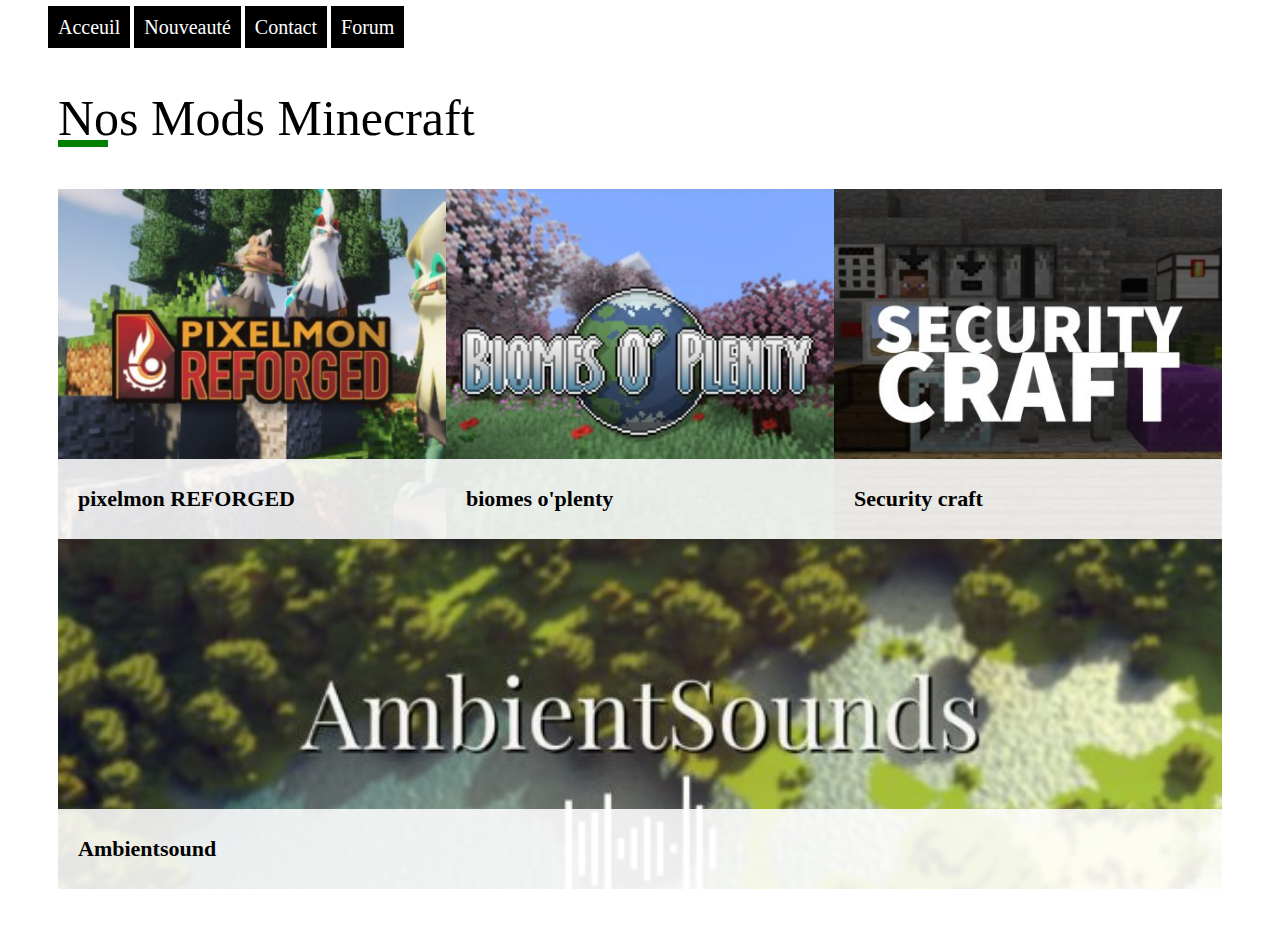
<file: page-web/Mods.html>
<!DOCTYPE html>
<html>
<head>
	<meta charset="utf-8">
	<meta name="viewport" content="width=device-width, initial-scale=1">
	<title>Les Mods</title>
</head>
<link rel="stylesheet" type="text/css" href="css/styles.css">
<body>
	<!-- menu de navigation -->	   

<nav class="menu-nav">
	<ul>
		<li class="btn">
			<a href="Index.html">Acceuil</a>
		</li>
		<li class="btn">
			<a href="Nouveauté.html">Nouveauté</a>
		</li>
		<li class="btn">
			<a href="Contact.html">Contact</a>
		</li>
		<li class="btn">
			<a href="Forum.html">Forum</a>
		</li>
	</ul>
</nav>
</header>

<!-- haut de page -->


<section class="item">
	<h2 class="sectiontitre">Nos Mods Minecraft</h2>
	<div class="best">
		<a class="plant plant1"href="pixelmon.html">
			<div class="pd">
				<p class="name">pixelmon REFORGED</p>
				
			</div>
		</a>
		<a class="plant plant2"href="biome.html">
			<div class="pd">
				<p class="name">biomes o'plenty</p>
		    </div>
	    </a>
		<a class="plant plant3"href="security.html">
						<div class="pd">
				<p class="name">Security craft</p>
		    </div>
		</a>
		                <a class="plant plant4"href="ambientsound.html">
		                				<div class="pd">
				<p class="name">Ambientsound</p>
		    </div>
		                </a>
	</div>

</section>


</body>
</html>
</file>
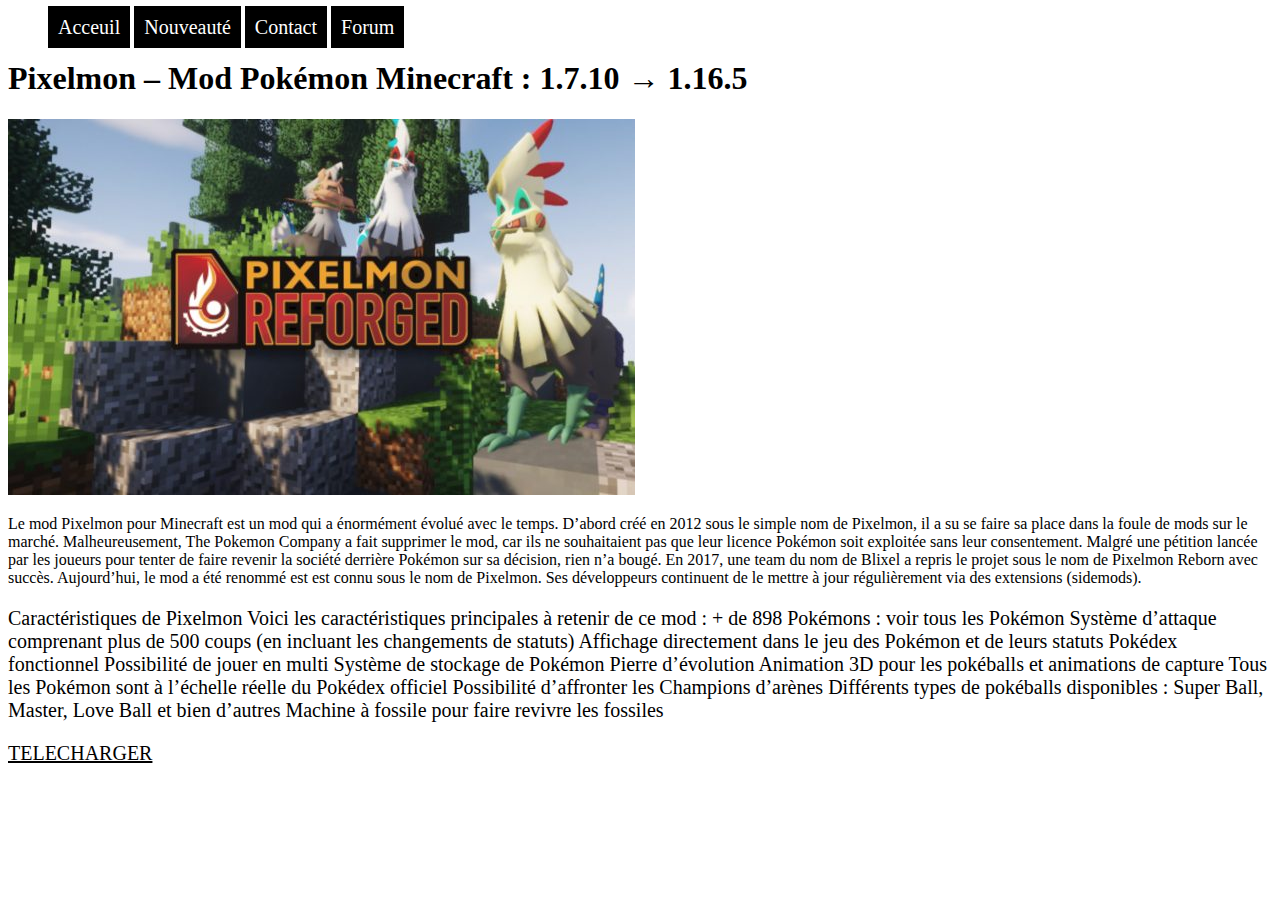
<file: page-web/pixelmon.html>
<!DOCTYPE html>
<html>
<head>
	<meta charset="utf-8">
	<meta name="viewport" content="width=device-width, initial-scale=1">
	<title></title>
</head>
<link rel="stylesheet" type="text/css" href="css/styles.css">

<body>
<nav class="menu-nav">
	<ul>
		<li class="btn">
			<a href="Index.html">Acceuil</a>
		</li>
		<li class="btn">
			<a href="Nouveauté.html">Nouveauté</a>
		</li>
		<li class="btn">
			<a href="Contact.html">Contact</a>
		</li>
		<li class="btn">
			<a href="Forum.html">Forum</a>
		</li>
	</ul>
</nav>


<h1>Pixelmon – Mod Pokémon Minecraft : 1.7.10 → 1.16.5</h1>
<img src="../images/1.jpg">
<p>
	Le mod Pixelmon pour Minecraft est un mod qui a énormément évolué avec le temps. D’abord créé en 2012 sous le simple nom de Pixelmon, il a su se faire sa place dans la foule de mods sur le marché. Malheureusement, The Pokemon Company a fait supprimer le mod, car ils ne souhaitaient pas que leur licence Pokémon soit exploitée sans leur consentement. Malgré une pétition lancée par les joueurs pour tenter de faire revenir la société derrière Pokémon sur sa décision, rien n’a bougé.

En 2017, une team du nom de Blixel a repris le projet sous le nom de Pixelmon Reborn avec succès. Aujourd’hui, le mod a été renommé est est connu sous le nom de Pixelmon. Ses développeurs continuent de le mettre à jour régulièrement via des extensions (sidemods).
</p>

<p class="cara">
	Caractéristiques de Pixelmon
Voici les caractéristiques principales à retenir de ce mod :

+ de 898 Pokémons : voir tous les Pokémon
Système d’attaque comprenant plus de 500 coups (en incluant les changements de statuts)
Affichage directement dans le jeu des Pokémon et de leurs statuts
Pokédex fonctionnel
Possibilité de jouer en multi
Système de stockage de Pokémon
Pierre d’évolution
Animation 3D pour les pokéballs et animations de capture
Tous les Pokémon sont à l’échelle réelle du Pokédex officiel
Possibilité d’affronter les Champions d’arènes
Différents types de pokéballs disponibles : Super Ball, Master, Love Ball et bien d’autres
Machine à fossile pour faire revivre les fossiles
</p>

<a class="tele" href="http://adfoc.us/24937885400730">TELECHARGER</a>
</body>
</html>
</file>
<file: page-web/css/styles.css>
div#content div.leftbox a{
	list-style-type: none;
	background-color: black;
	color: white;

}

div#content div.rightbox a:hover{
	color: black;
	background-color: white
}

div#content div.rightbox a{
	list-style-type: none;
	background-color: black;
	color: white;
}


div#content div.centerbox h3{
	background-color: red;
	opacity: 80%;
	margin: 20px;
}




body{
	background-color: white;
}



div#content div{
	display: inline-block;
	width: 48%;
}



div#content div.leftbox{
	background-color: black;
	color: white;
	vertical-align: top;
	font-size: 35px;
    
}
div#content div.rightbox{
	background-color:black ;
	color: white;
	font-size: 35px;
}

div#content div.rightbox h3{
	
}



div#content div.leftbox div.article{
	display: table-column;
}

div#content div.centerbox{
	width: 90%;
	background-color: white;
	color: black;
	margin: 100px ;
	vertical-align: top;
	font-size: 30px;

	}









section.header img.logo{
	padding-bottom: 30px;
	padding-left: 20px;
	padding-block-end: 15px;
	padding: 1px;
}

p.prest{
	font-size:26px;
	font-weight: bold;
	background-color: white;
}

nav.menu-nav ul li.btn{
	list-style-type: none;
	display: inline-block;
}
nav.menu-nav ul li.btn a{
	color: white;
	text-decoration: none;
	background-color: black;
	padding: 10px;
	font-size: 20px;

}
nav.menu-nav ul li.btn:hover a{
	color: black;
	background-color: white
}

h3.head{
	font-size: 30px;
	font-weight: bold;
	background-color: black;
	color: white;
}

div#content div.leftbox a:hover{
color: black;
	background-color: white
}



footer{
	background-color: white;
	color: black;
}
header{
	background-color: black;

}

/*mod*/

section.item{
	margin: 50px;
}

section.item h2.sectiontitre{
	font-size: 50px;
	font-family: abril fat face, cursive;
	font-weight: 100;
	position: relative;
}

section.item h2.sectiontitre::before{
	content: "";
	position: absolute;
	background-color: green;
	width: 50px;
	height: 7px;
	bottom: 0;
}


section.item div.best{
	;
	min-height: 500px;
	display: flex;
	flex-wrap: wrap;
}


section.item div.best a.plant{
	position: relative;
	background-size: cover;
	background-position: center;
	min-width: 300px;
	height: 350px;
	flex: 1;
}

section.item div.best a.plant1{
	background-image: url(../../images/1.jpg);
}
section.item div.best a.plant2{
	background-image: url(../../images/2.jpg);
}
section.item div.best a.plant3{
	background-image: url(../../images/3.jpg);
}
section.item div.best a.plant4{
	background-image: url(../../images/4.jpg);
}
section.item div.best a.plant div.pd{
	position: absolute;
	bottom: 0;
	width: 100%;
	background-color: #FFFFFFDF;
	padding: 5px 20px;

}
section.item div.best a.plant div.pd p.name{
	font-size: 22px;
	color: black;
	font-weight: 600;
}
section.item div.best a.plant div.pd p.name:hover{
	color: white;
	background-color: black;
}
p.cara{
	font-size:20px;
}
 body a.tele{
	font-size: 20px;
	color: white;
	background-color: black;

}
 body a.tele{                
	color: black;
	background-color: white
}
</file>
